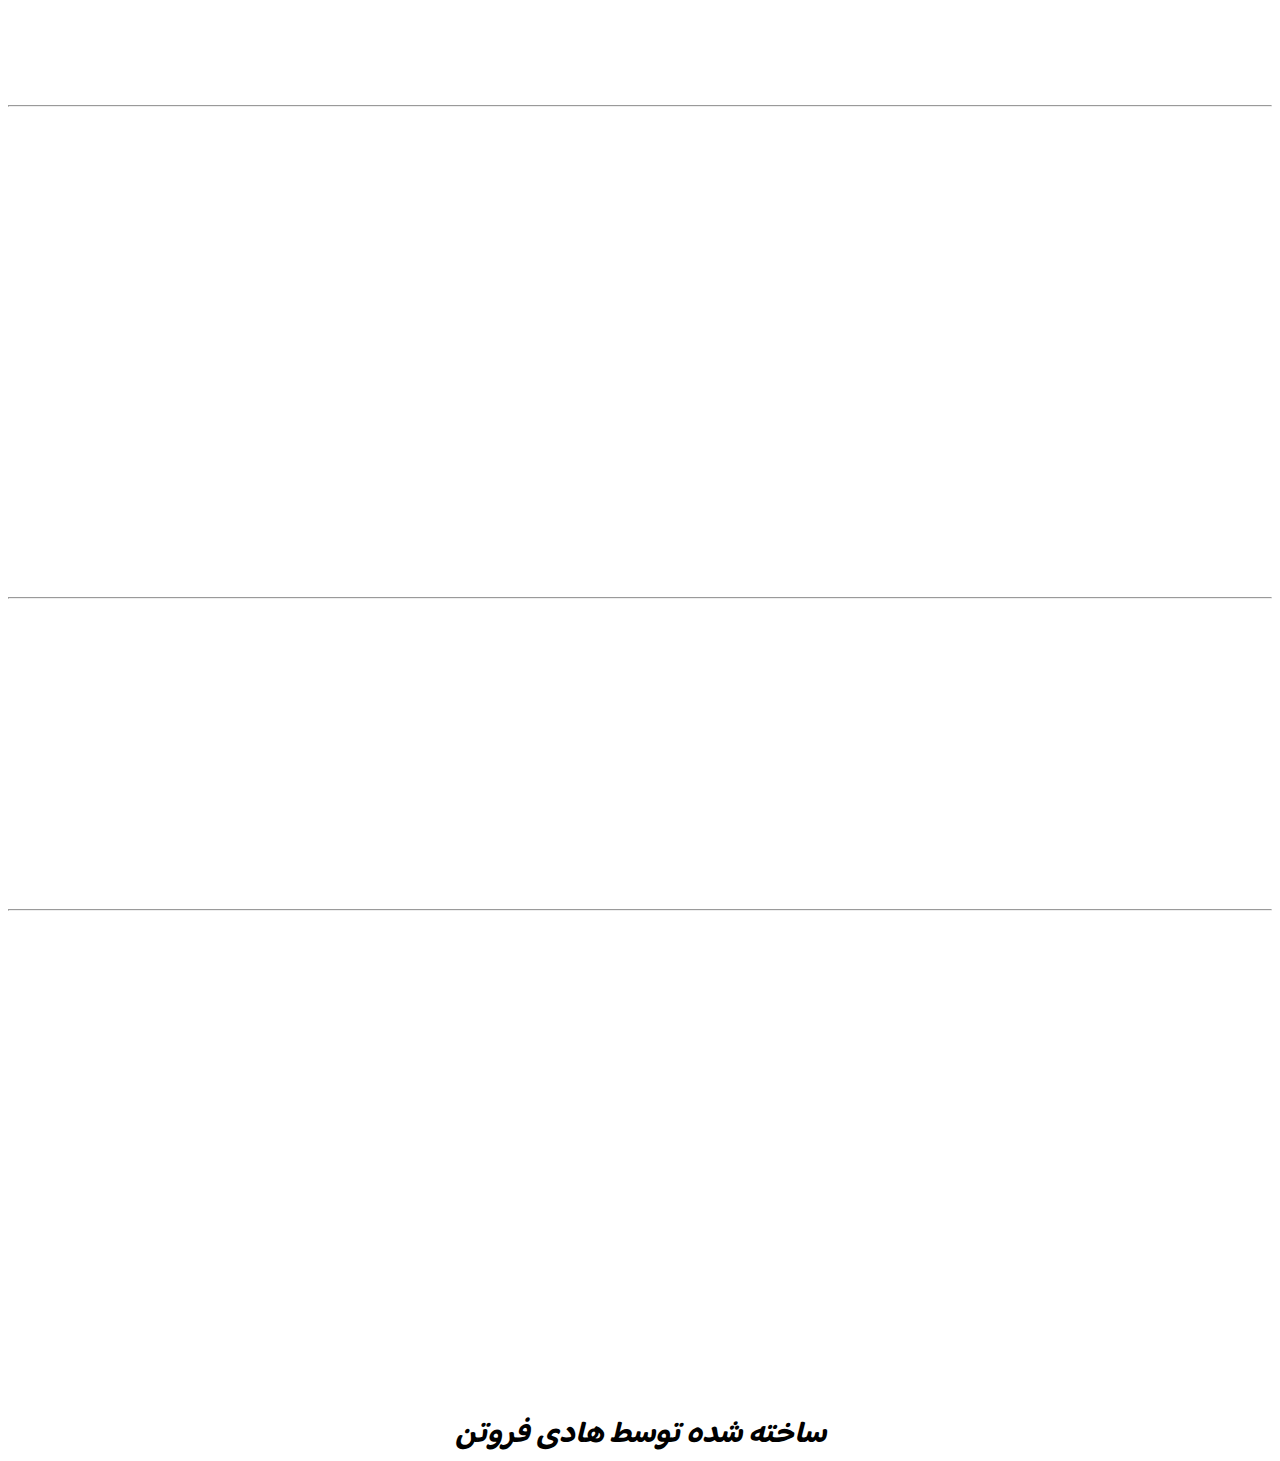
<file: index.html>
<!DOCTYPE html>
<html>
<head>
	<meta charset="utf-8">
	<title>car and trailer</title>
	<link rel="stylesheet" type="text/css" href="style2css.css">
	<link rel="preconnect" href="https://fonts.googleapis.com">
	<link rel="preconnect" href="https://fonts.gstatic.com" crossorigin>
	<link href="https://fonts.googleapis.com/css2?family=Amiri:ital,wght@1,700&family=Baloo+Bhaijaan+2:wght@800&family=Dancing+Script:wght@700&family=Edu+NSW+ACT+Foundation:wght@700&family=Edu+TAS+Beginner:wght@600&family=IBM+Plex+Sans+Arabic:wght@300&family=Markazi+Text:wght@700&display=swap" rel="stylesheet">
</head>
<body>
	<h2>صفحه اول  ثبت نام خودرو های سبک و سنگین و  موتورسیکلت</h2>
<!-- <ul> -->
	
	 <li class="webh 5s">ماشین</li><hr>

	<!-- <ul> -->
	<div class="webh">
		<li>tiba 1</li><br>
		<li>tiba 2</li><br>
		<li>pride 151</li><br>
		<li>dena + turbo</li><br>
		<li>samand soren</li><br>
		<li>peugeot 405 glx</li><br>
		<li>peugeot 405 slx</li><br>
		<li>peugeot 207 auto</li><br>
		<li>peugeot pars elx</li><br>
		<li>samand soren</li><br><br><br>
       </div>
		
	<!-- </ul> -->
	 <li class="webh">کامیون</li><hr class="webc">
	<!-- <ul> -->
		<div class="webh">
			<li>volvo-750</li><br>
		<li>benz-500</li><br>
		<li>daf-420 </li><br>
		<li>man-420</li><br>
		<li>iveko-420</li><br>
		</div>
		<br><br><br>


	</ul>
</ul>
<!-- <ul> -->
	 <li class="webh">موتورسیکلت</li><hr>
	<!-- <ul> -->
		<div class="webh">
			<li>matin-150</li><br>
		<li>honda-150</li><br>
		<li>matin-200</li><br>
		<li>honda-200</li><br>
		<li>benli-200</li>
		</div>
	<br><br><br>


	</ul>
</ul>
<!-- <img src="ایران+خودرو.jpg"> -->

<h3>

	<a href="sabtnamirankhodro.html" class="webn">ثبت نام خودرو سبک</a><br><br><br><br>
	<a href="sangin.html" class="webn">ثبت نام کامیون</a><br><br><br><br>
	<a href="motor.html" class="webn">ثبت نام موتورسیکلت</a><br><br>
</h3>
</body>
<footer>ساخته شده توسط هادی فروتن</footer>
</html>
</file>
<file: style2css.css>
/*selector{
	property : value ;
}*/

*{
	text-align: center;
	background: url(https://images.saymedia-content.com/.image/t_share/MTc4NzM1OTc4MzE0MzQzOTM1/how-to-create-cool-website-backgrounds-the-ultimate-guide.png);
	/*display: grid;*/
	font-family: 'Amiri', serif;
font-family: 'Baloo Bhaijaan 2', cursive;
/*font-family: 'Dancing Script', cursive;*/
/*font-family: 'Edu NSW ACT Foundation', cursive;*/
/*font-family: 'Edu TAS Beginner', cursive;*/
/*font-family: 'IBM Plex Sans Arabic', sans-serif;*/
/*font-family: 'Markazi Text', serif;*/
	font-size: 30px;


}
li > ul{
	color: red;
}
footer{
	clear: both;
	color: black;
	text-align: center;
	transition: all 1s;



}
body{
	text-transform: uppercase;
	line-height: 20px;
	font-style: italic;
	font-family: 'Roboto', sans-serif;
	font-weight: bold;
	/*background: url(ایران+خودرو.jpg);*/
	background-clip: inherit;
	
}
* {
	text-align: right;
}
/*h2 {
	border:solid 5px steelblue;
}*/
h2 {
	font-family:initial;
	color: white;
	font-family: 'Baloo Bhaijaan 2', cursive;
	transition: all 1s;
	text-align: center;
}
h2:hover{
	transform: scale(1.1);
}
footer:hover{
	/*color: white;
	background-color: black;*/
	clear: both;
	transform: scale(1.1);
	color: white;

}
/*.hrs{
	width: 300px 300px;
	height: 300px;
}*/
.webh{
	color: white;
}
.webn{
	color: white;
	transition:all 1s;


}
.webn:hover:{
	transform: scale(1.1);
}
a{
	transition:all 1s;
}
a:hover{
	transform: scale(1.1);
}
*{
	text-align: center;
}
title{
	transition: all 1s;
}
title:hover{
	transform: scale(1.1);
}
</file>
